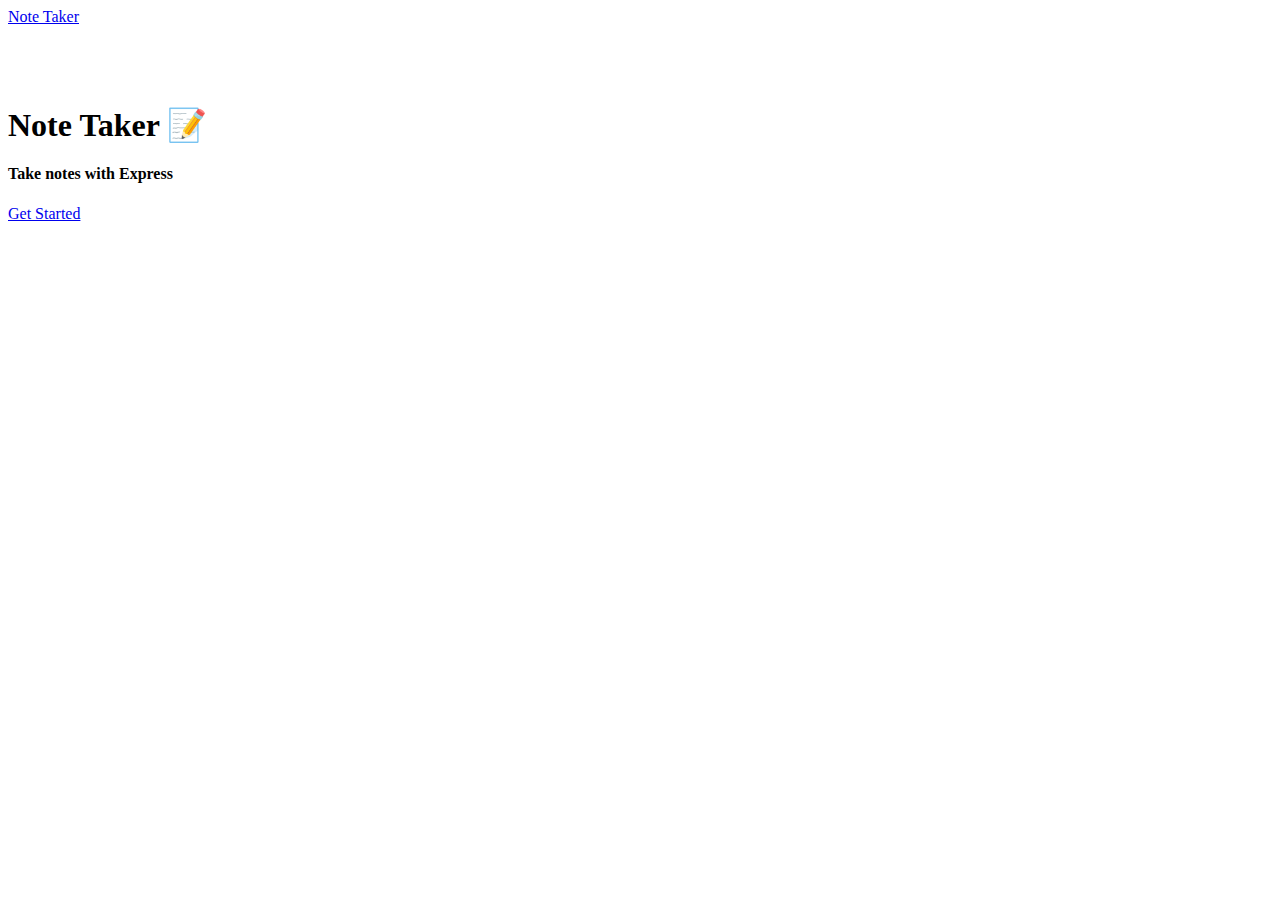
<file: index.html>
<!DOCTYPE html>
<html lang="en-US">

<head>
  <meta charset="UTF-8">
  <meta name="viewport" content="width=device-width, initial-scale=1.0">
  <meta http-equiv="X-UA-Compatible" content="ie=edge">
  <title>WELCOME HOME DAD</title>
  <link href="https://cdn.jsdelivr.net/npm/bootstrap@5.2.3/dist/css/bootstrap.min.css" rel="stylesheet" integrity="sha384-rbsA2VBKQhggwzxH7pPCaAqO46MgnOM80zW1RWuH61DGLwZJEdK2Kadq2F9CUG65" crossorigin="anonymous" />
</head>

<body>
  <nav class="navbar bg-info">
    <a class="navbar-brand text-light p-3" href="/">Note Taker
    </a>
  </nav>
  <div class="container">
    <div style="margin-top: 80px;" class="text-center p-5 mb-4 bg-light">
      <h1 class="display-4">Note Taker <span role="img" aria-label="Memo">📝</span></h1>
      <h4 class="mt-4">Take notes with Express</h4>
      <a class="btn btn-primary btn-lg mt-4" href="./notes.html" role="button">Get Started</a>
    </div>
  </div>
  <script src="./public/assets/js/index.js"></script>
</body>

</html>
</file>
